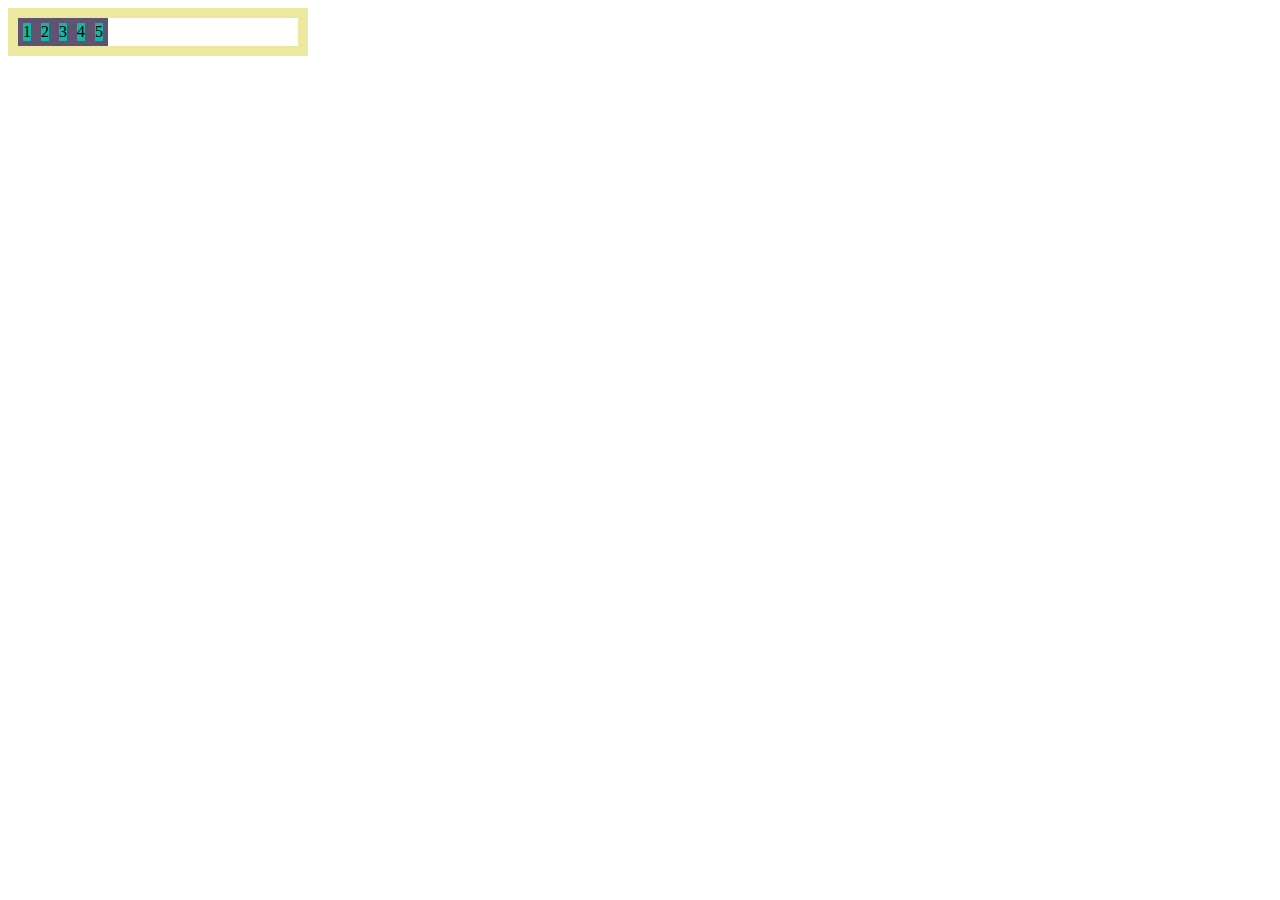
<file: css/flex/index.html>
<!DOCTYPE html>
<html lang="en">
<head>
    <meta charset="UTF-8">
    <meta name="viewport" content="width=device-width, initial-scale=1.0">
    <link rel="stylesheet" href="./style.css">
    <title>Document</title>
</head>
<body>
    <div class="block">
  
  <div class="block__row">
    
    <div class="block__element block__element_1">
      
      <div class="block__content">1</div>
    </div>
    
    <div class="block__element block__element_2">
     
      <div class="block__content">2</div>
    </div>
    
    <div class="block__element block__element_3">
     
      <div class="block__content">3</div>
    </div>
    
    <div class="block__element block__element_4">
      <div class="block__content">4</div>
    </div>

    <div class="block__element block__element_5">
        <div class="block__content">5</div>
      </div>
  </div>
</div>
</body>
</html>
</file>
<file: css/flex/style.css>
.block{
    width: 300px;
    height: 300px;

}

.block__row{

border: 10px solid #ece89d;
display:flex;
flex-direction:row;
}

.block__element{

border: 5px solid #5e5373;
}

.block__content{

background-color: #18b5a4;
}
</file>
